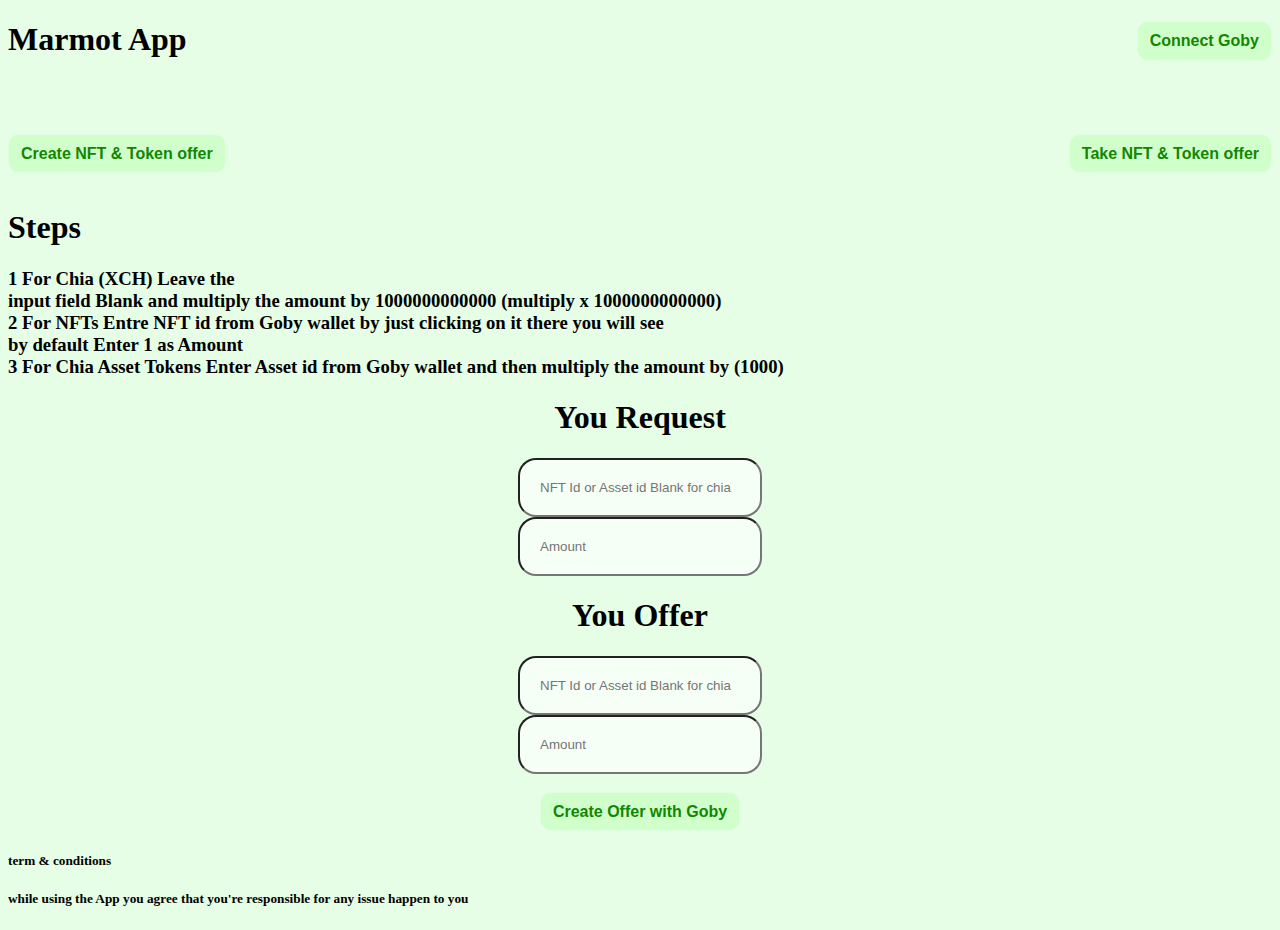
<file: Marmot App/index.html>
<!DOCTYPE html>
<html lang="en">
  <head>
    <meta charset="UTF-8">
    <meta name="viewport" content="width=device-width, initial-scale=1.0">
    <meta http-equiv="X-UA-Compatible" content="ie=edge">
    <title>Create Offer</title>
    <link rel="stylesheet" href="style.css">
  </head>
  <body>
	<script src="index.js"></script>
    <button id="connect" class="button-45" role="button" style="float: right;" onclick="connect()">Connect Goby</button>
    <head><h1 style="font-family: cursive;">Marmot App</h1></head>
    <br>
    <br>
    <br>
    <button id="connect" class="button-45" role="button" style="  float: left;" onclick="location.href = 'index.html';">Create NFT & Token  offer</button>
    <button id="connect" class="button-45" role="button" style="  float: right;"  onclick="location.href = 'Takeoffer.html';">Take NFT  & Token  offer</button>
    <br>
    <br>
    <br>
    <h1>
      Steps
    </h1>
    <h3 style="text-align: left;">
      1 For Chia (XCH) Leave the <br> input field Blank and multiply the
      amount by 1000000000000
       (multiply x 1000000000000)
       <br>
      2 For NFTs Entre NFT id from Goby wallet
       by just clicking on it there you will see <br> by default  Enter 1 as Amount

<br>
      3 For Chia Asset Tokens Enter Asset id from Goby wallet and then multiply the amount by (1000)
    </h3>
    <h1 style="text-align: center;">You Request</h1>
    <input type="text" placeholder="NFT Id or Asset id Blank for chia" onblur="getVal()" id="request" style="display: block;
    margin : 0 auto; border-radius: 18px;
    background: rgb(246, 255, 246);
    padding: 20px; 
    width: 200px;
    height: 15px;    " onblur="getVal()">
    <input type="text" placeholder="Amount" onblur="getVal()" id="amount" style="display: block;
    margin : 0 auto; margin : 0 auto; border-radius: 18px;
    background: rgb(246, 255, 246);
    padding: 20px; 
    width: 200px;
    height: 15px;" onblur="getVal()">
    <h1 style="text-align: center;">You Offer</h1>
    <input type="text" placeholder="NFT Id or Asset id Blank for chia" onblur="getVal()" id="offer" style="display: block;
    margin : 0 auto; margin : 0 auto; border-radius: 18px;
    background: rgb(246, 255, 246);
    padding: 20px; 
    width: 200px;
    height: 15px;" onblur="getVal()">
    <input type="text" placeholder="Amount" onblur="getVal()" id="amount2" style="display: block;
    margin : 0 auto; margin : 0 auto; border-radius: 18px;
    background: rgb(246, 255, 246);
    padding: 20px; 
    width: 200px;
    height: 15px;" onblur="getVal()">
    <br>
    <button onclick="createoffer()" style="display: block;
    margin : 0 auto;  " class="button-45">Create Offer with Goby</button>
    <h5>term & conditions </h5>
    <h5>while using the App you agree that you're responsible for any issue happen to you</h5>

  </body>
</html>
</file>
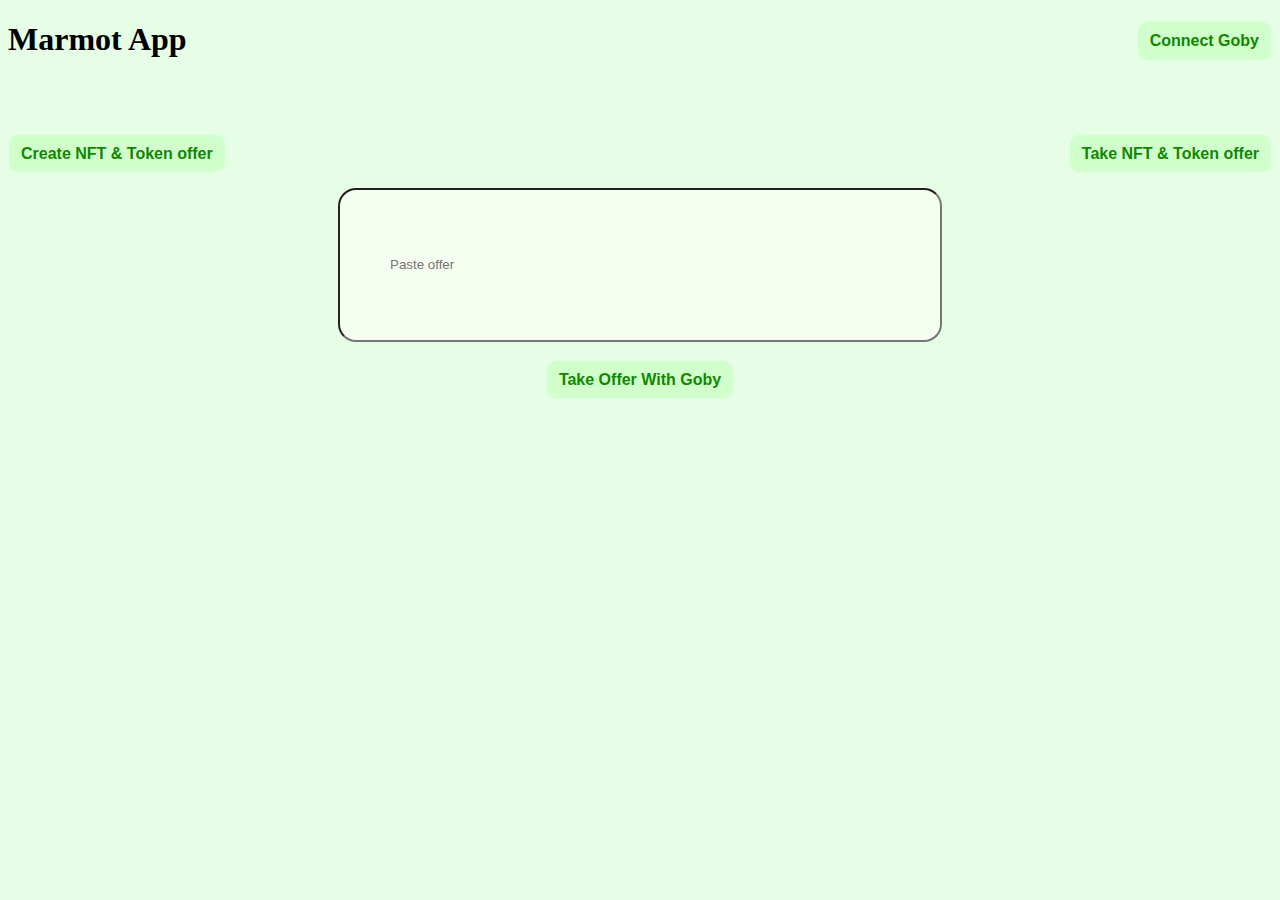
<file: Marmot App/Takeoffer.html>
<!DOCTYPE html>
<html lang="en">
  <head>
    <meta charset="UTF-8">
    <meta name="viewport" content="width=device-width, initial-scale=1.0">
    <meta http-equiv="X-UA-Compatible" content="ie=edge">
    <title>Take offer</title>
    <link rel="stylesheet" href="style.css">
  </head>
  <body>
	<script src="index.js"></script>
    <button id="connect" class="button-45" role="button" style="float: right;" onclick="connect()">Connect Goby</button>
    <head><h1 style="font-family: cursive;">Marmot App</h1></head>
    <br>
    <br>
    <br>
    <button id="connect" class="button-45" role="button" style=" float: left;" onclick="location.href = 'index.html';">Create NFT & Token  offer</button>
    <button id="connect" class="button-45" role="button" style=" float: right;" onclick="location.href = 'Takeoffer.html';">Take NFT  & Token  offer</button>
    <br>
    <br>
    <br>
    <input type="text" placeholder="Paste offer" onblur="getVal()" style="border-radius: 18px;
    background: rgb(245, 255, 241);
    padding: 50px; 
    width: 500px;
    height: 50px; display: block;
             margin : 0 auto;  ">
             <br>
    <button onclick="Takeoffer()" style="display: block;
    margin : 0 auto;" class="button-45">Take Offer With Goby</button>
    <script>
        function Takeoffer(){
         window.chia.request({method: 'takeOffer', params: {offer: document.querySelector('input').value,}})
        }
    </script>
  </body>
</html>
</file>
<file: Marmot App/style.css>
body {
  background-color: rgb(229, 254, 229);
}
.button-45 {
  align-items: center;
  background-color: #d1ffcb;
  background-position: 0 0;
  border: 1px solid #E0FEE1;
  border-radius: 11px;
  box-sizing: border-box;
  color: #118700;
  cursor: pointer;
  display: flex;
  font-size: 1rem;
  font-weight: 700;
  line-height: 33.4929px;
  list-style: outside url(https://www.smashingmagazine.com/images/bullet.svg) none;
  padding: 2px 12px;
  text-align: left;
  text-decoration: none;
  text-shadow: none;
  text-underline-offset: 1px;
  transition: border .2s ease-in-out,box-shadow .2s ease-in-out;
  user-select: none;
  -webkit-user-select: none;
  touch-action: manipulation;
  white-space: nowrap;
  word-break: break-word;
}

.button-45:active,
.button-45:hover,
.button-45:focus {
  outline: 0;
}


.button-45:active {
  background-color: #bbffc8;
  box-shadow: rgba(0, 0, 0, 0.12) 0 1px 3px 0 inset;
  color: #00861F;
}

.button-45:hover {
  background-color: #adfbad;
  border-color: #A5FAA4;
}

.button-45:active:hover,
.button-45:focus:hover,
.button-45:focus {
  background-color: #1F8400;
  box-shadow: rgba(0, 0, 0, 0.12) 0 1px 3px 0 inset;
  color: #FFFFFF;
}
.button-46 {
  align-items: center;
  background-color: #EAFFE7;
  background-position: 0 0;
  border: 1px solid #E0FEE1;
  border-radius: 11px;
  box-sizing: border-box;
  color: #118700;
  cursor: pointer;
  display: flex;
  font-size: 1rem;
  font-weight: 700;
  line-height: 33.4929px;
  list-style: outside url(https://www.smashingmagazine.com/images/bullet.svg) none;
  padding: 2px 12px;
  text-align: left;
  text-decoration: none;
  text-shadow: none;
  text-underline-offset: 1px;
  transition: border .2s ease-in-out,box-shadow .2s ease-in-out;
  user-select: none;
  -webkit-user-select: none;
  touch-action: manipulation;
  white-space: nowrap;
  word-break: break-word;
}

.button-46:active,
.button-46:hover,
.button-46:focus {
  outline: 0;
}


.button-46:active {
  background-color: #66FF83;
  box-shadow: rgba(0, 0, 0, 0.12) 0 1px 3px 0 inset;
  color: #00861F;
}

.button-46:hover {
  background-color: #E3FFE3;
  border-color: #A5FAA4;
}

.button-46:active:hover,
.button-46:focus:hover,
.button-46:focus {
  background-color: #1F8400;
  box-shadow: rgba(0, 0, 0, 0.12) 0 1px 3px 0 inset;
  color: #FFFFFF;
}
.button-46 {
  margin: 0;
  position: absolute;
  top: 50%;
  left: 50%;
  -ms-transform: translate(-50%, -50%);
  transform: translate(-50%, -50%);
}
</file>
